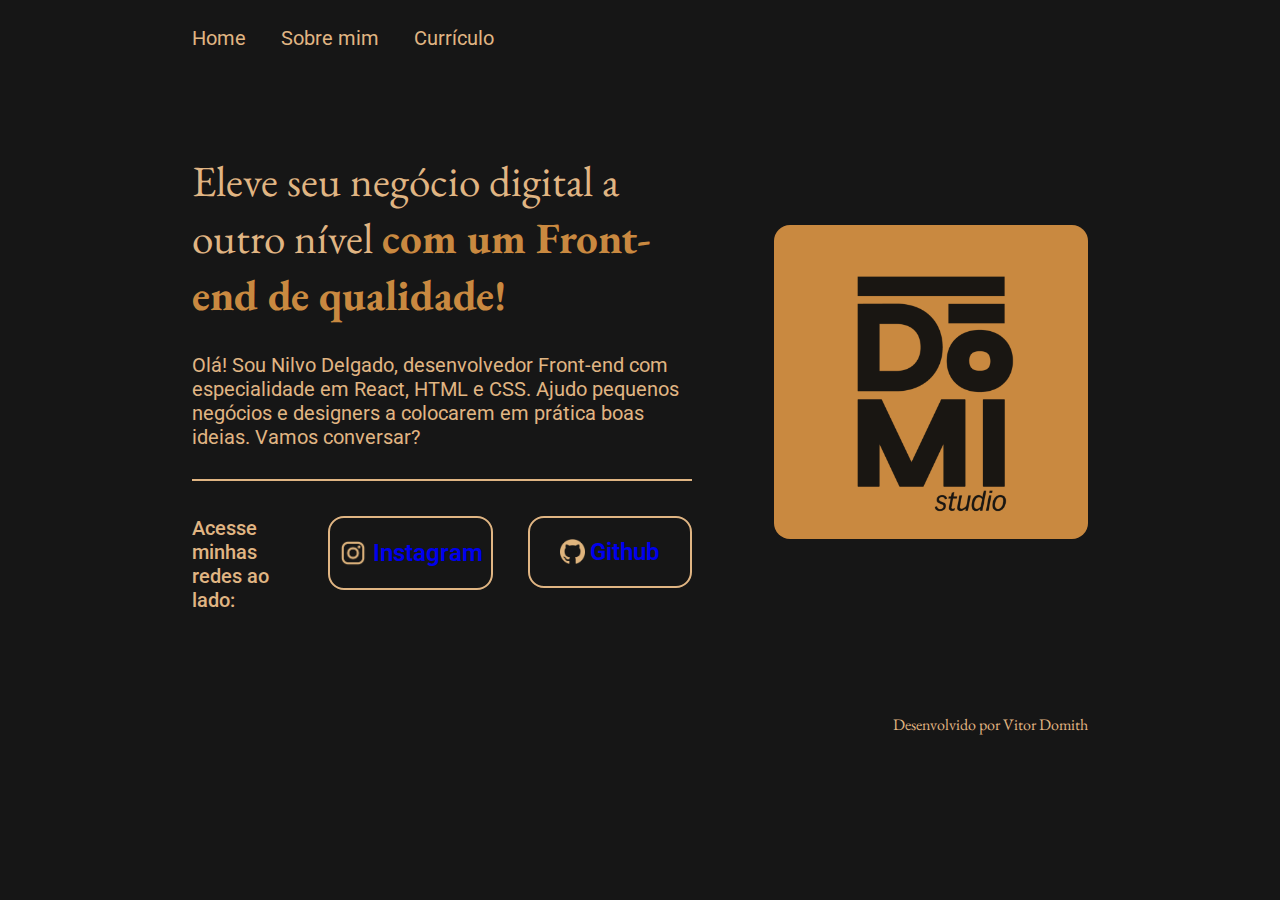
<file: index.html>
<!DOCTYPE html>
<html lang="pt-br">
<head>
    <meta charset="UTF-8">
    <meta name="viewport" content="width=device-width, initial-scale=1.0">
    <title>Portfolio</title>
    <link rel="stylesheet" href="styles/style.css">
</head>
<body>
    <header class="cabecalho">
        <nav class="cabecalho__menu">
            <a class="cabecalho__menu__link" href="index.html">Home</a>
            <a class="cabecalho__menu__link" href="about.html">Sobre mim</a>
            <a class="cabecalho__menu__link" href="cv.html">Currículo</a>
        </nav>
    </header>
    <main class="apresentacao">
        <section class="apresentacao__conteudo">
            <h1 class="apresentacao__conteudo__titulo">Eleve seu negócio digital a outro nível <strong class="titulo">com um Front-end de qualidade!</strong></h1>
            <p class="apresentacao__conteudo__texto">Olá! Sou Nilvo Delgado, desenvolvedor Front-end com especialidade em React, HTML e CSS. Ajudo pequenos negócios e designers a colocarem em prática boas ideias. Vamos conversar?</p>
            <div class="apresentacao__botoes">
                <h2 class="apresentacao__botoes__subtitulo">Acesse minhas redes ao lado:</h2>
                <a class="apresentacao__botoes__link" href="https://www.instagram.com/vitordomith/">Instagram
                    <img class="apresentacao__botoes__link__insta" src="assets/instagram.webp" alt="Logo instagram">
                </a>
                <a class="apresentacao__botoes__link" href="https://www.instagram.com/vitordomith/">Github
                    <img class="apresentacao__botoes__link__github" src="assets/github.png" alt="Logo Github">
                </a>
            </div>
        </section>
        <img class="apresentacao__imagem" src="assets/Logo 1p1 sem fundo preto.png" alt="Imagem da pessoa do portfolio">
    </main>
    <footer>
        <p class="rodape">Desenvolvido por Vitor Domith</p>
    </footer>
</body>
</html>
</file>
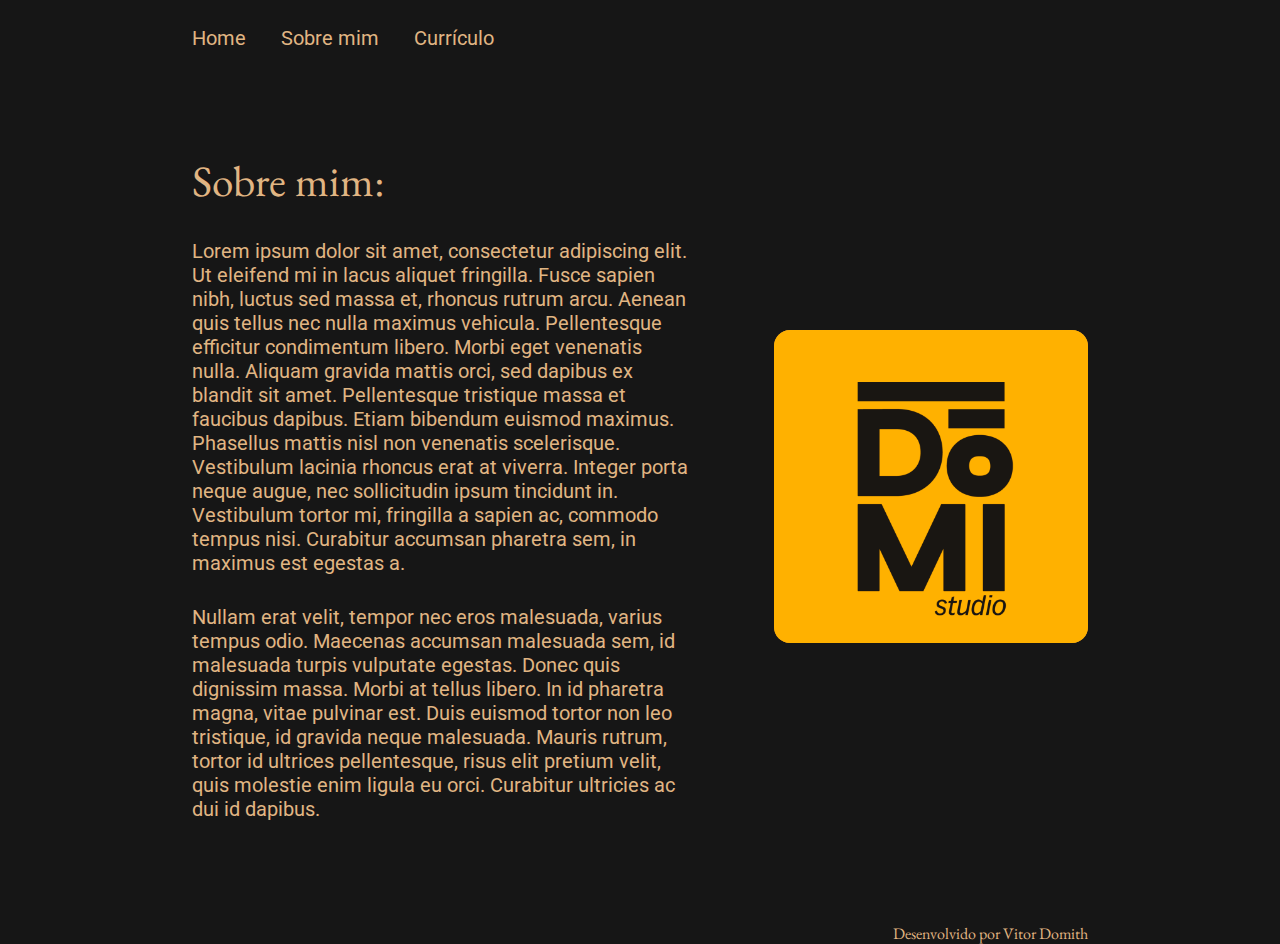
<file: about.html>
<!DOCTYPE html>
<html lang="pt-br">
<head>
    <meta charset="UTF-8">
    <meta name="viewport" content="width=device-width, initial-scale=1.0">
    <title>Sobre mim</title>
    <link rel="stylesheet" href="styles/style.css">
</head>
<body>
    <header class="cabecalho">
        <nav class="cabecalho__menu">
            <a class="cabecalho__menu__link" href="index.html">Home</a>
            <a class="cabecalho__menu__link" href="about.html">Sobre mim</a>
            <a class="cabecalho__menu__link" href="cv.html">Currículo</a>
        </nav>
    </header>
    <main class="apresentacao">
        <section class="apresentacao__conteudo">
            <h1 class="apresentacao__conteudo__titulo">Sobre mim:</h1>
            <p class="apresentacao__conteudo__texto">
                Lorem ipsum dolor sit amet, consectetur adipiscing elit. Ut eleifend mi in lacus aliquet fringilla. Fusce sapien nibh, luctus sed massa et, rhoncus rutrum arcu. Aenean quis tellus nec nulla maximus vehicula. Pellentesque efficitur condimentum libero. Morbi eget venenatis nulla. Aliquam gravida mattis orci, sed dapibus ex blandit sit amet. Pellentesque tristique massa et faucibus dapibus. Etiam bibendum euismod maximus. Phasellus mattis nisl non venenatis scelerisque. Vestibulum lacinia rhoncus erat at viverra. Integer porta neque augue, nec sollicitudin ipsum tincidunt in. Vestibulum tortor mi, fringilla a sapien ac, commodo tempus nisi. Curabitur accumsan pharetra sem, in maximus est egestas a.
            </p>
            <p class="apresentacao__conteudo__texto">
                Nullam erat velit, tempor nec eros malesuada, varius tempus odio. Maecenas accumsan malesuada sem, id malesuada turpis vulputate egestas. Donec quis dignissim massa. Morbi at tellus libero. In id pharetra magna, vitae pulvinar est. Duis euismod tortor non leo tristique, id gravida neque malesuada. Mauris rutrum, tortor id ultrices pellentesque, risus elit pretium velit, quis molestie enim ligula eu orci. Curabitur ultricies ac dui id dapibus.
            </p>
        </section>
        <img class="apresentacao__imagem" src="assets/Logo 1p1.png" alt="logo domi">
    </main>
    <footer class="rodape">
        <p>Desenvolvido por Vitor Domith</p>
    </footer>
</body>
</html>
</file>
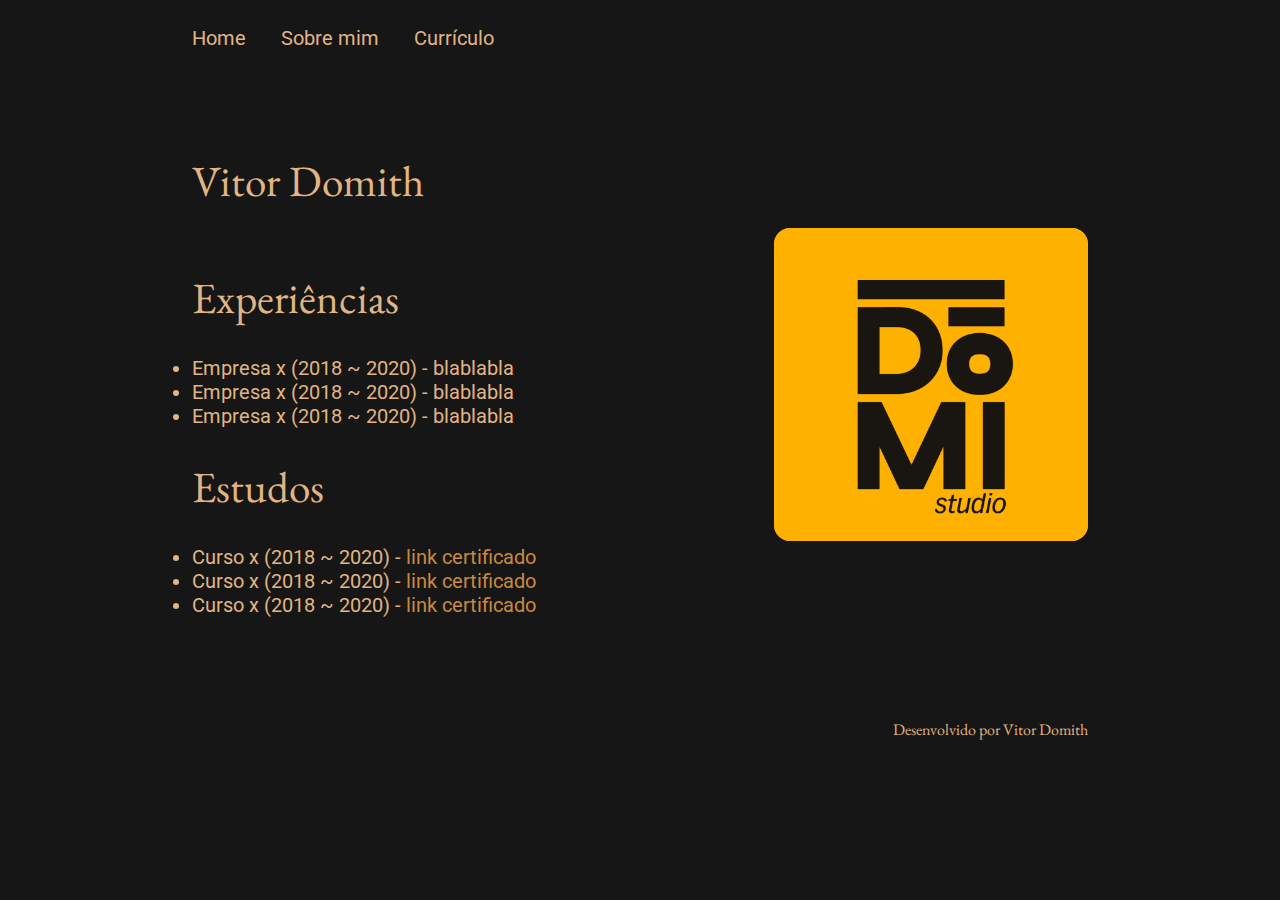
<file: cv.html>
<!DOCTYPE html>
<html lang="pt-br">
<head>
    <meta charset="UTF-8">
    <meta name="viewport" content="width=device-width, initial-scale=1.0">
    <title>Currículo</title>
    <link rel="stylesheet" href="styles/style.css">
</head>
<body>
    <header class="cabecalho">
        <nav class="cabecalho__menu">
            <a class="cabecalho__menu__link" href="index.html">Home</a>
            <a class="cabecalho__menu__link" href="about.html">Sobre mim</a>
            <a class="cabecalho__menu__link" href="cv.html">Currículo</a>
        </nav>
    </header>
    <main class="apresentacao">
        <section class="apresentacao__conteudo">
            <h1 class="apresentacao__conteudo__titulo">Vitor Domith</h1>
            <p class="apresentacao__conteudo__texto"></p>
            <h1 class="apresentacao__conteudo__titulo">Experiências</h1>
            <ul class="apresentacao__conteudo__texto">
                <li> Empresa x (2018 ~ 2020) - blablabla</li>
                <li> Empresa x (2018 ~ 2020) - blablabla</li>
                <li> Empresa x (2018 ~ 2020) - blablabla</li>
            </ul>
            <h1 class="apresentacao__conteudo__titulo">Estudos</h1>
            <ul class="apresentacao__conteudo__texto">
                <li> Curso x (2018 ~ 2020) - <a href="linkcertificado">link certificado</a></li>
                <li> Curso x (2018 ~ 2020) - <a href="linkcertificado">link certificado</a></li>
                <li> Curso x (2018 ~ 2020) - <a href="linkcertificado">link certificado</a></li>
            </ul>
        </section>
        <img class="apresentacao__imagem" src="assets/Logo 1p1.png" alt="Imagem Logo Domi">
    </main>
    <footer>
        <p class="rodape">Desenvolvido por Vitor Domith</p>
    </footer>
</body>
</html>
</file>
<file: styles/style.css>
@import url('https://fonts.googleapis.com/css2?family=EB+Garamond:wght@400&family=Roboto:wght@100;400;700;900&display=swap');

*{
    margin: 0;
    padding: 0;
}

:root {
    --cor-primaria: #161616;
    --cor-secundaria: #e0b583;
    --cor-terciaria: #c98940;
    --cor-scroll-1: #303030;
    --cor-scroll-2: #383838; 

    --fonte-primaria: 'Roboto', sans-serif;
    --fonte-secundaria: 'EB Garamond', serif;
}

body {
    /* height: 100vh; */
    box-sizing: border-box;
    background-color: var(--cor-primaria);
    color: var(--cor-secundaria);
    font-weight: 600;
    font-family: var(--fonte-primaria);
}

/* width */
::-webkit-scrollbar {
    width: 5px;
}
  
  /* Track */
  ::-webkit-scrollbar-track {
    background: var(--cor-primaria);
  }
  
  /* Handle */
  ::-webkit-scrollbar-thumb {
    background: var(--cor-scroll-1);
  }
  
  /* Handle on hover */
  ::-webkit-scrollbar-thumb:hover {
    background: var(--cor-scroll-2);
}

.cabecalho {
    padding: 2% 0% 0% 15% ;
}

.cabecalho__menu {
    display: flex;
    gap: 35px;
}

.cabecalho__menu__link {
    font-family: var(--fonte-primaria);
    font-weight: 400;
    font-size: 1.25rem;
    color: var(--cor-secundaria);
    text-decoration: none;
}

.cabecalho__menu__link:hover {
    color: var(--cor-terciaria);
}

.apresentacao {
    padding: 8% 15%;
    display: flex;
    flex-direction: row;
    align-items: center;
    justify-content: space-between;
    gap: 82px;
}

.apresentacao__conteudo {
    width: 60%;
    display: flex;
    flex-direction: column;
    gap: 30px;
}

.apresentacao__conteudo__titulo {
    font-size: 2.7rem;
    font-weight: 400;
    font-family: var(--fonte-secundaria);
}

.titulo {
    color: var(--cor-terciaria);
}

.apresentacao__conteudo__texto {
    font-size: 1.25rem;
    font-weight: 400;
    font-family: var(--fonte-primaria);
}

.apresentacao__conteudo__texto a {
    color: var(--cor-terciaria);
    text-decoration: solid;
}

.apresentacao__botoes {
    display: flex;
    justify-content: space-between;
    flex-direction: row;
    align-items: flex-start;
    gap: 35px;
    border-top: 2px solid var(--cor-secundaria);
    padding-top: 35px;
}

.apresentacao__botoes__subtitulo {
    font-family: var(--fonte-primaria);
    width: 25%;
    font-weight: 500;
    font-size: 1.25rem;
}

.apresentacao__botoes__link {
    /*background-color: #e0b583;*/
    display: flex;
    flex-direction: row-reverse;
    align-items: center;
    justify-content: center;
    gap: 5px;
    border: 2px solid var(--cor-secundaria);
    width: 40%;
    border-radius: 16px;
    text-align: center;
    font-size: 1.5rem;
    padding: 20px 0;
    text-decoration: none;
    font-family: var(--fonte-primaria);
}

.apresentacao__botoes__link:visited {
    text-decoration: none;
    /* color: rgb(22, 22, 22); */
    color: var(--cor-secundaria);
}

.apresentacao__botoes__link:hover {
    text-decoration: none;
    /* background-color:#c98940; */
    background-color: var(--cor-secundaria);
    color: var(--cor-primaria);
    
}

.apresentacao__botoes__link__insta {
    width: 30px;
    filter: brightness(0) saturate(100%) invert(83%) sepia(4%) saturate(4067%) hue-rotate(345deg) brightness(94%) contrast(85%);
}

.apresentacao__botoes__link:hover .apresentacao__botoes__link__insta {
    width: 30px;
    filter: brightness(0) saturate(100%) invert(0%) sepia(16%) saturate(0%) hue-rotate(355deg) brightness(99%) contrast(83%);
}

.apresentacao__botoes__link__github {
    width: 25px;
    filter: brightness(0) saturate(100%) invert(83%) sepia(4%) saturate(4067%) hue-rotate(345deg) brightness(94%) contrast(85%);
}

.apresentacao__botoes__link:hover .apresentacao__botoes__link__github {
    width: 25px;
    filter: brightness(0) saturate(100%) invert(0%) sepia(16%) saturate(0%) hue-rotate(355deg) brightness(99%) contrast(83%);
}

.apresentacao__imagem {
    background-color: var(--cor-terciaria);
    border-radius: 16px;
    width: 35%;
}

.rodape {
    display: flex;
    padding: 0% 15% 0% 0%;
    color: var(--cor-secundaria);
    font-family: var(--fonte-secundaria);
    font-weight: 400;
    justify-content: flex-end;    
}

@media (max-width: 1200px) {
    .cabecalho {
        padding: 6% ;
    }

    .cabecalho__menu {
        justify-content: center;
    }

    .apresentacao {
        flex-direction: column-reverse;
        padding: 8% 5%;
    }

    .apresentacao__conteudo {
        width: auto;
    }
}
</file>
